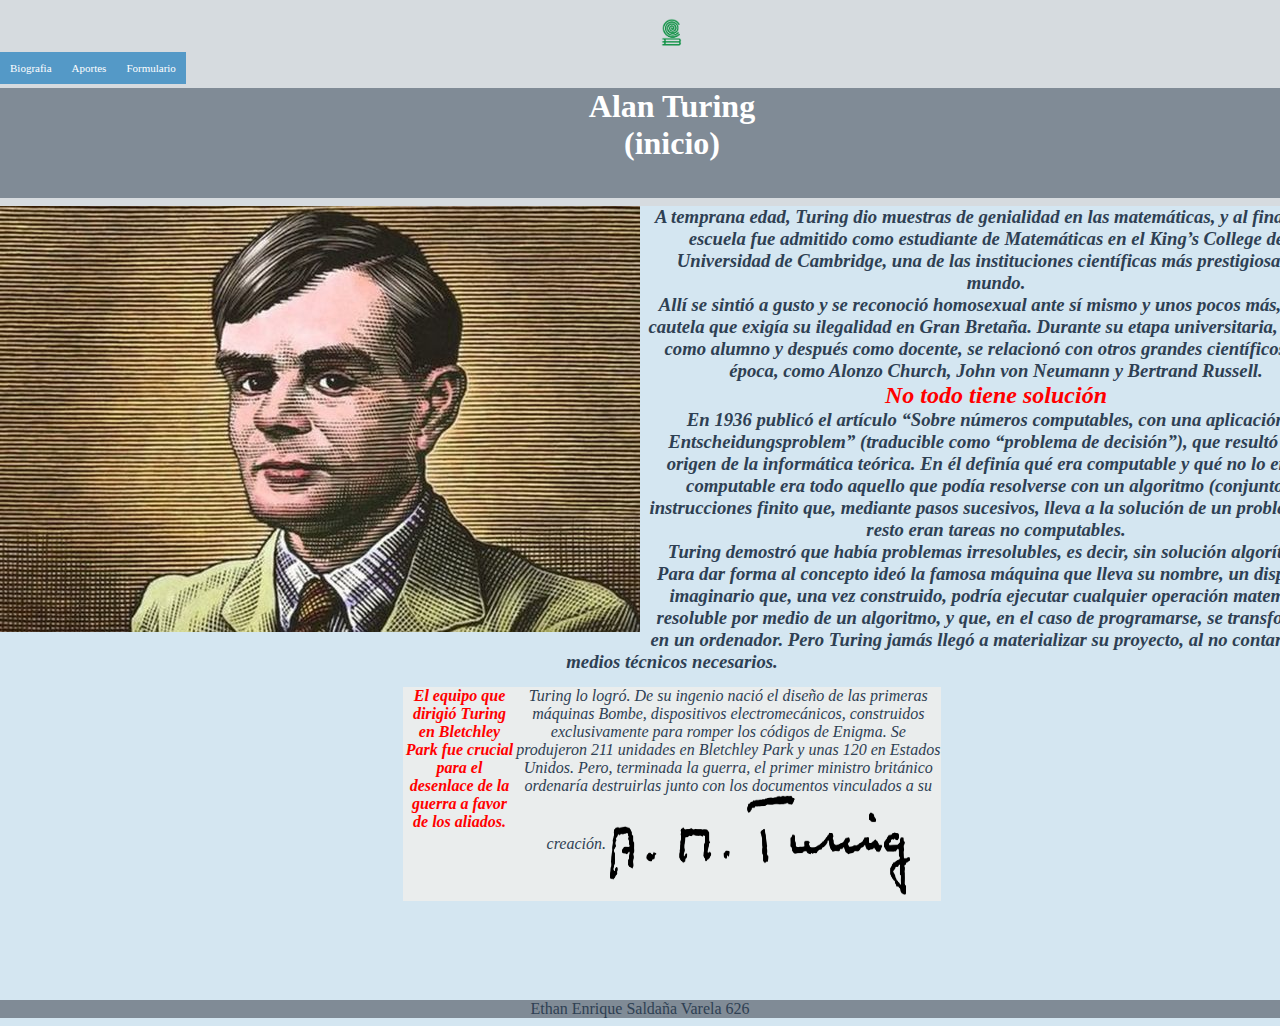
<file: index.html>
<!DOCTYPE html>
<html>
<head>
	<meta charset="utf-8">
	<meta name="viewport" content="width=device-width, initial-scale=1">
	<title>(inicio) Alan Turing</title>

<link rel="stylesheet" type="text/css" href="style.css">
</head>
<body>
	<div id="general" align="center" =><br><img src="imagenes\download6.png" width="30" height="30" >
		<header> <a  href=Biografia.html> Biografia </a>
			<a href= "aportes.html">Aportes</a>
			<a href="formulario.html">Formulario</a>
		</header><br>

		<br><div id="encabezado"  align="center"><h1> Alan Turing <p>(inicio)<p></div>
		
		<font color="#2E4053"><div id="cuerpo"> <img src="imagenes\download5.jpg" style="float: left; margin-right:0.5em"><align= left > 
			<h3 ><i> A temprana edad, Turing dio muestras de genialidad en las matemáticas, y al finalizar la escuela fue admitido como estudiante de Matemáticas en el King’s College de la Universidad de Cambridge, una de las instituciones científicas más prestigiosas del mundo.</i></h3>

			<h3><i> Allí se sintió a gusto y se reconoció homosexual ante sí mismo y unos pocos más, con la cautela que exigía su ilegalidad en Gran Bretaña. Durante su etapa universitaria, primero como alumno y después como docente, se relacionó con otros grandes científicos de la época, como Alonzo Church, John von Neumann y Bertrand Russell.</i></h3>

			<font color="red"><h2><i> No todo tiene solución</i></h2></font>
        <h3><i> En 1936 publicó el artículo “Sobre números computables, con una aplicación al Entscheidungsproblem” (traducible como “problema de decisión”), que resultó ser el origen de la informática teórica. En él definía qué era computable y qué no lo era. Lo computable era todo aquello que podía resolverse con un algoritmo (conjunto de instrucciones finito que, mediante pasos sucesivos, lleva a la solución de un problema). El resto eran tareas no computables.</i> </h3>

        <h3><i>Turing demostró que había problemas irresolubles, es decir, sin solución algorítmica. Para dar forma al concepto ideó la famosa máquina que lleva su nombre, un dispositivo imaginario que, una vez construido, podría ejecutar cualquier operación matemática resoluble por medio de un algoritmo, y que, en el caso de programarse, se transformaría en un ordenador. Pero Turing jamás llegó a materializar su proyecto, al no contar con los medios técnicos necesarios.</i></h3> 

<article id="article1">
  <font color="red"><h4 style="Comic Sans MS,Arial,Verdana"><i> El equipo que dirigió Turing en Bletchley Park fue crucial para el desenlace de la guerra a favor de los aliados. </i></h4></font>

 <p align="center"><i>Turing lo logró. De su ingenio nació el diseño de las primeras máquinas Bombe, dispositivos electromecánicos, construidos exclusivamente para romper los códigos de Enigma. Se produjeron 211 unidades en Bletchley Park y unas 120 en Estados Unidos. Pero, terminada la guerra, el primer ministro británico ordenaría destruirlas junto con los documentos vinculados a su creación.
 	 <img src="imagenes/download11.png"align="center" height="100" width="300"></i></p>       </article> 
			</div> 
</div>
	<div id="cuerpo"></div>
	<footer>
	<p> <div id="piepagina" align="center">  Ethan Enrique Saldaña Varela  626 </div></p>
	</footer> </p>
	</div>	


</body>
</html>
</file>
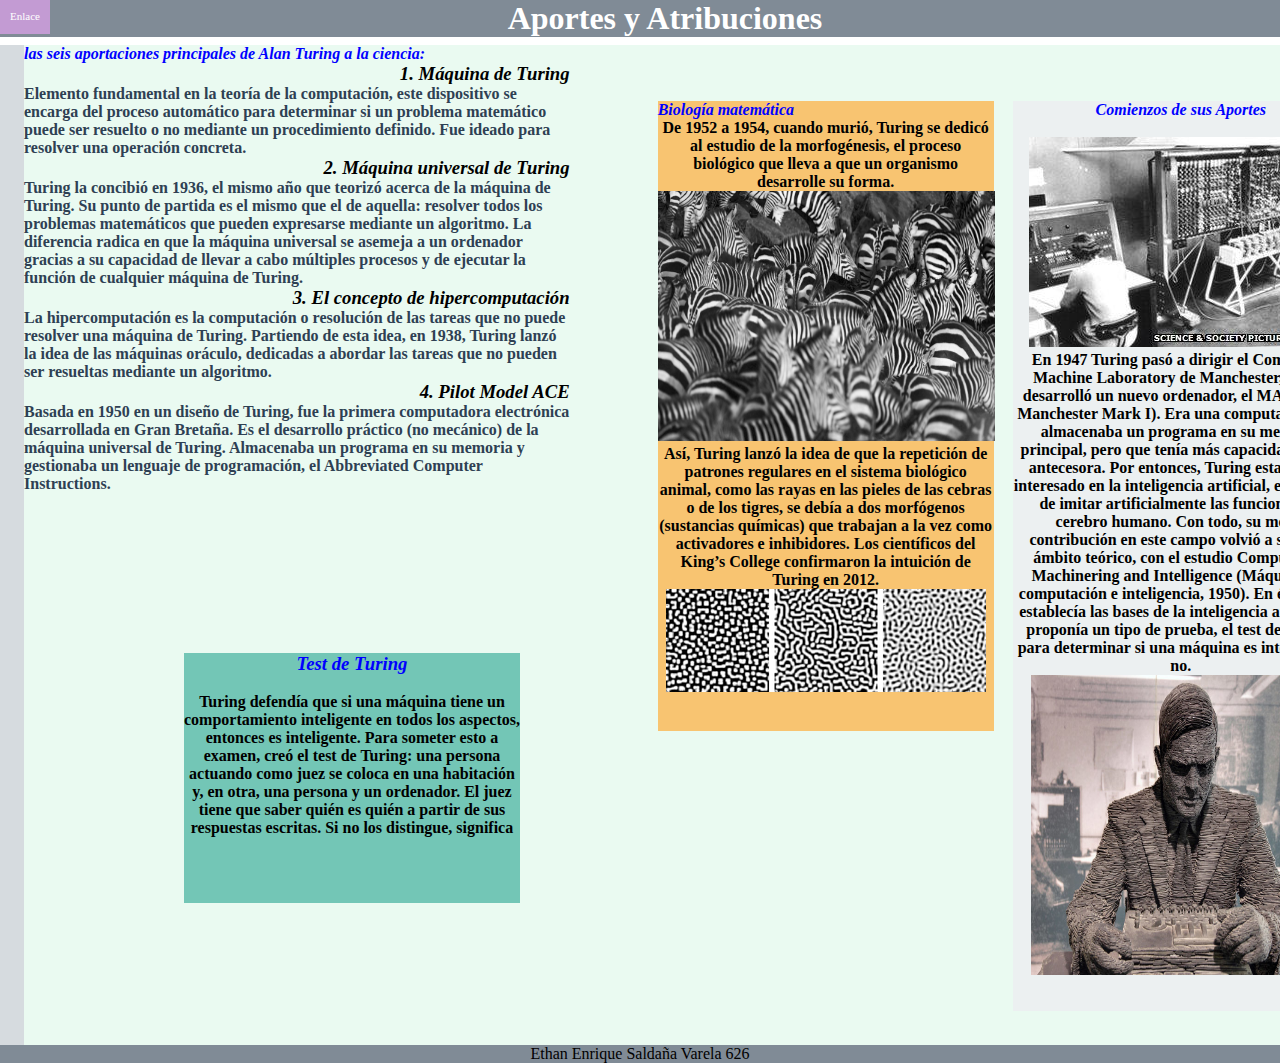
<file: aportes.html>
<!DOCTYPE html>
<html>
<head>
	<meta charset="utf-8">
	<meta name="viewport" content="width=device-width, initial-scale=1">
	<title>Sus Aportes y Atribuciones</title>
	<link rel="stylesheet" type="text/css" href="style.css">
		<header><a href="index.html"> Enlace </a></header>
</head>
<body>
	<div id="encabezado" align="center"><h1> Aportes y Atribuciones </h1></div>
	<div id="general">
		<article id="article3">
			<aside>
			<font color="blue"><h4 style="Comic Sans MS,Arial,Verdana" align="center"><i><header> Comienzos de sus Aportes</header></i></font><br>
				<img src="imagenes/download7.jpg">
				<p> En 1947 Turing pasó a dirigir el Computing Machine Laboratory de Manchester, donde desarrolló un nuevo ordenador, el MADAM (o Manchester Mark I). Era una computadora que almacenaba un programa en su memoria principal, pero que tenía más capacidad que su antecesora.

Por entonces, Turing estaba muy interesado en la inteligencia artificial, en el modo de imitar artificialmente las funciones del cerebro humano. Con todo, su mejor contribución en este campo volvió a ser en el ámbito teórico, con el estudio Computering Machinering and Intelligence (Máquinas de computación e inteligencia, 1950). En él, Turing establecía las bases de la inteligencia artificial y proponía un tipo de prueba, el test de Turing, para determinar si una máquina es inteligente o no.</p>
<img src="imagenes/download8.jpg" height="300" width="300">
		</aside>
		<aside id="aside3">
			<font color="blue" ><h4 style="Comic Sans MS,Arial,Verdana"><i><header> Biología matemática</header></i></font>

				<p align="center">De 1952 a 1954, cuando murió, Turing se dedicó al estudio de la morfogénesis, el proceso biológico que lleva a que un organismo desarrolle su forma.
				<img src="imagenes/download9.jpg" height="250" width="337"> Así, Turing lanzó la idea de que la repetición de patrones regulares en el sistema biológico animal, como las rayas en las pieles de las cebras o de los tigres, se debía a dos morfógenos (sustancias químicas) que trabajan a la vez como activadores e inhibidores. Los científicos del King’s College confirmaron la intuición de Turing en 2012.
				<img src="imagenes/download12.png"></p>
		</aside>
		<article id="article2" >
			<font color="blue"><h4 style="Comic Sans MS,Arial,Verdana"><i><header > las seis aportaciones principales de Alan Turing a la ciencia:</header></i></font>
			<p>
				<h3><i><p align="right">1. Máquina de Turing</p></i></h3>

<font color="#2E4053"><h4>Elemento fundamental en la teoría de la computación, este dispositivo se encarga del proceso automático para determinar si un problema matemático puede ser resuelto o no mediante un procedimiento definido. Fue ideado para resolver una operación concreta.</h4></font>

<h3><i><p align="right">2. Máquina universal de Turing</p></i></h3>

<font color="#2E4053"><h4> <p>Turing la concibió en 1936, el mismo año que teorizó acerca de la máquina de Turing. Su punto de partida es el mismo que el de aquella: resolver todos los problemas matemáticos que pueden expresarse mediante un algoritmo. La diferencia radica en que la máquina universal se asemeja a un ordenador gracias a su capacidad de llevar a cabo múltiples procesos y de ejecutar la función de cualquier máquina de Turing.</h4></p></font>

<h3><i><p align="right">3. El concepto de hipercomputación</p></i></h3>

<font color="#2E4053"><h4><p>La hipercomputación es la computación o resolución de las tareas que no puede resolver una máquina de Turing. Partiendo de esta idea, en 1938, Turing lanzó la idea de las máquinas oráculo, dedicadas a abordar las tareas que no pueden ser resueltas mediante un algoritmo.</h4></p></font>

<h3><i><p align="right">4. Pilot Model ACE</p></i></h3>

<font color="#2E4053"><h4><p>Basada en 1950 en un diseño de Turing, fue la primera computadora electrónica desarrollada en Gran Bretaña. Es el desarrollo práctico (no mecánico) de la máquina universal de Turing. Almacenaba un programa en su memoria y gestionaba un lenguaje de programación, el Abbreviated Computer Instructions.</h4></p> </font>
</article>

<aside2 id="aside2">

	<font color="blue"><h3 style="Comic Sans MS,Arial,Verdana" align="center"><i>Test de Turing</i></h3></font><br>

<h4  align="center">Turing defendía que si una máquina tiene un comportamiento inteligente en todos los aspectos, entonces es inteligente. Para someter esto a examen, creó el test de Turing: una persona actuando como juez se coloca en una habitación y, en otra, una persona y un ordenador. El juez tiene que saber quién es quién a partir de sus respuestas escritas. Si no los distingue, significa</h4></p>
</aside>

</p>
		</article>		
		

	</div>
	<div id="cuerpo"></div>
	<footer>
	<p> <div id="piepagina" align="center">  Ethan Enrique Saldaña Varela  626 </div></p>
	</footer>
</body>
</html>
</file>
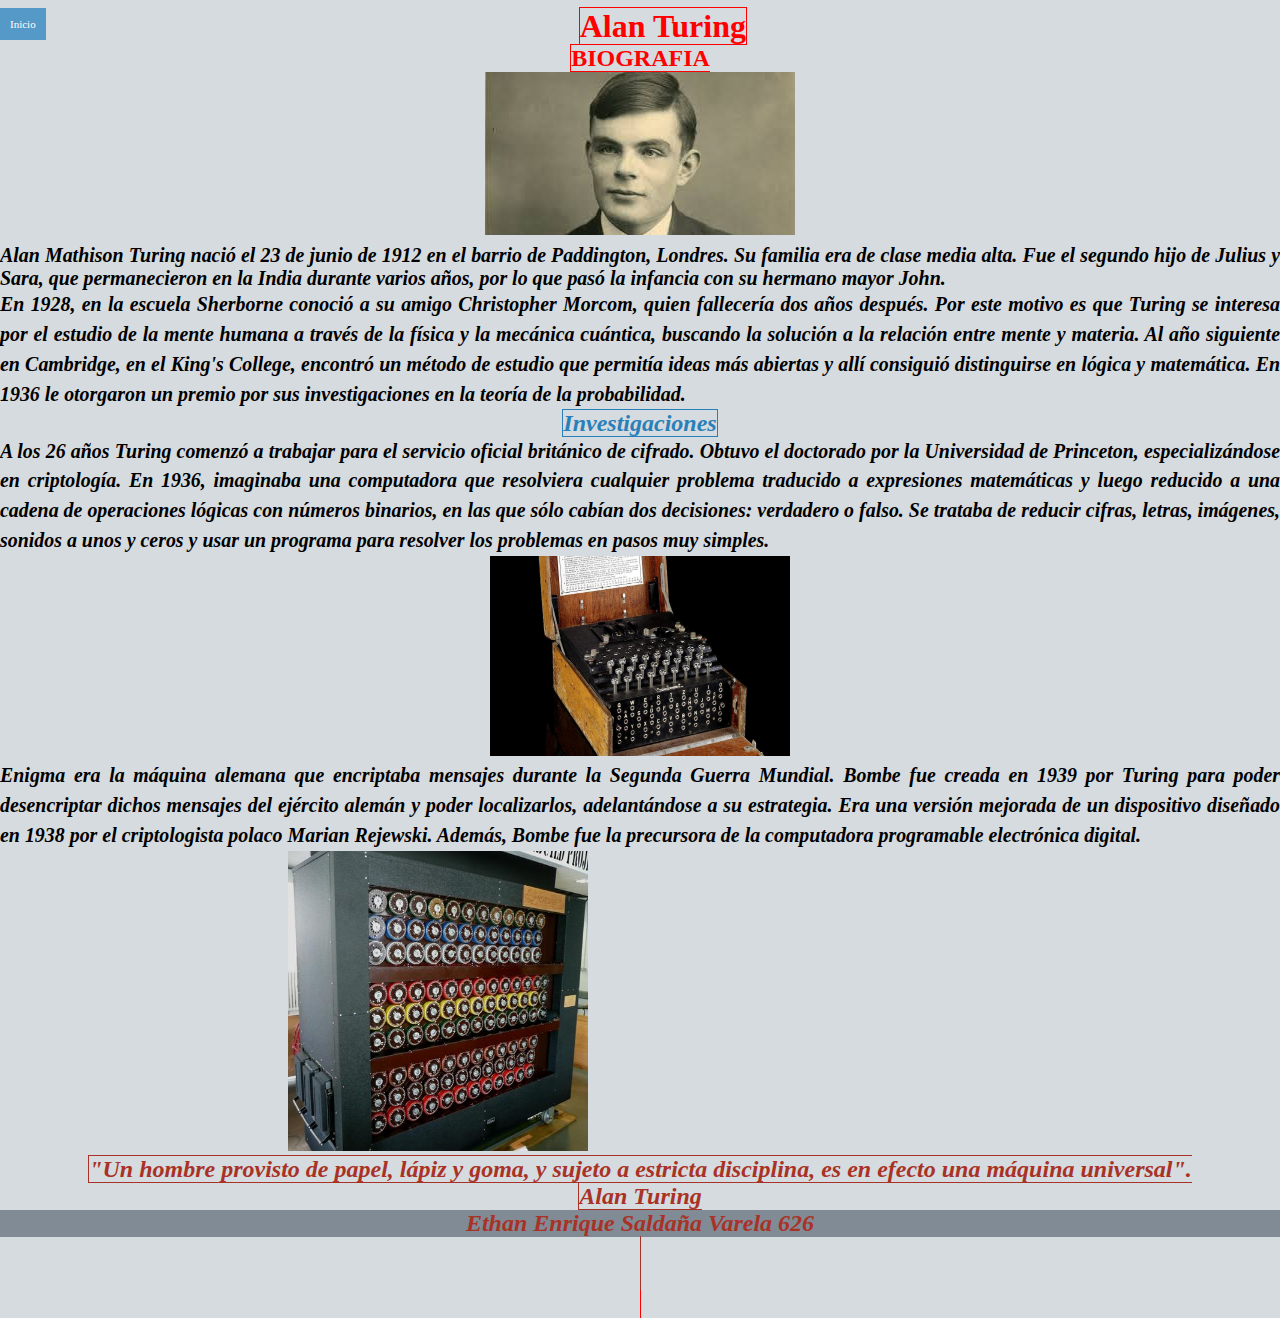
<file: Biografia.html>
<!DOCTYPE html>
<html>
<head>
<body style="background-color:#D6DBDF;">
	<header> 
		<a href=index.html>Inicio </a>
	</header>
		<link rel="stylesheet" type="text/css" href="style.css">
	<div id="encabezado"></div>
<h1 style="color: #FF0000 ;"><center><span style="border-image: initial; border: 1px solid red;">Alan Turing</h1>
<h2 style="color:#FF0000"><center><span style="border-image: initial; border: 1px solid red;">BIOGRAFIA<h2>
	<img src="imagenes\download.jpg">

<h5 style="color:#000000;" align= justify style="line-height: 150%"><p><i> Alan Mathison Turing nació el 23 de junio de 1912 en el barrio de Paddington, Londres. Su familia era de clase media alta. Fue el segundo hijo de Julius y Sara, que permanecieron en la India durante varios años, por lo que pasó la infancia con su hermano mayor John.</i>

 <p align= justify style="line-height: 150%;"><i> En 1928, en la escuela Sherborne conoció a su amigo Christopher Morcom, quien fallecería dos años después. Por este motivo es que Turing se interesa por el estudio de la mente humana a través de la física y la mecánica cuántica, buscando la solución a la relación entre mente y materia. Al año siguiente en Cambridge, en el King's College, encontró un método de estudio que permitía ideas más abiertas y allí consiguió distinguirse en lógica y matemática. En 1936 le otorgaron un premio por sus investigaciones en la teoría de la probabilidad.<p>

<h4><i style="color:#2980B9;"><p align="center"><span style="border-image: initial; border: 1px solid #2980B9;"/i> Investigaciones

<h5 style="color:#000000;"><p  align= justify style="line-height: 150%" > A los 26 años Turing comenzó a trabajar para el servicio oficial británico de cifrado. Obtuvo el doctorado por la Universidad de Princeton, especializándose en criptología. En 1936, imaginaba una computadora que resolviera cualquier problema traducido a expresiones matemáticas y luego reducido a una cadena de operaciones lógicas con números binarios, en las que sólo cabían dos decisiones: verdadero o falso. Se trataba de reducir cifras, letras, imágenes, sonidos a unos y ceros y usar un programa para resolver los problemas en pasos muy simples.
	<p
align="center"><img src="imagenes\download3.jpg" width="300" height="200">
	<p align= justify style="line-height: 150%">

Enigma era la máquina alemana que encriptaba mensajes durante la Segunda Guerra Mundial. Bombe fue creada en 1939 por Turing para poder desencriptar dichos mensajes del ejército alemán y poder localizarlos, adelantándose a su estrategia. Era una versión mejorada de un dispositivo diseñado en 1938 por el criptologista polaco Marian Rejewski. Además, Bombe fue la precursora de la computadora programable electrónica digital.

<p	align="center"><img src="imagenes\download4.jpg" width="300" height="300">

<iframe marginwidth="right" width="400" height="300" src="https://www.youtube.com/embed/Y4BokUDepDg" title="ALAN MATHISON TURING Biografia - GRANDES MATEMÁTICOS" frameborder="0" allow="accelerometer; autoplay; clipboard-write; encrypted-media; gyroscope; picture-in-picture; web-share" allowfullscreen></iframe>

<h4 style="color: #A93226 ;"><center><span style="border-image: initial; border: 1px solid #A93226;">"Un hombre provisto de papel, lápiz y goma, y sujeto a estricta disciplina, es en efecto una máquina universal".</p>

<p align="center"><h4 style="color: #A93226 ;"><center><span style="border-image: initial; border: 1px solid #A93226;">Alan Turing</p>

	<meta charset="utf-8">
	<meta name="viewport" content="width=device-width, initial-scale=1">
	<title>Biografia de Alan Turing</title>

	<meta charset="utf-8">
	<meta name="viewport" content="width=device-width, initial-scale=1">
</head>
</div>
	<div id="cuerpo"></div>
	<footer>
	<p> <div id="piepagina" align="center">  Ethan Enrique Saldaña Varela  626 </div></p>
	</footer>
</body>
</html>
</file>
<file: style.css>
*{
	padding: 0;
	margin: 0;
}
#general{
	background: #D6DBDF;
	margin: auto;
	width:105%;
	height:1000px;

}
#encabezado{
	height: 11%;
	background: #808B96;
	margin-bottom: 0.5em;

}
#piepagina{
	height: 15;
	background: #808B96;

}
#cuerpo{
	height: 82%;
	background: #D4E6F1;
}
#article1{
	height: 26%;
	width: 40%;
	margin: auto;
	background: #EAEDED;
	display: inline-flex;
	margin-top: 0.9em;
}
aside{
	width: 25%;
	height: 91%;
	background: #ECF0F1;
	float: right;
	margin-top: 3.5em;
	margin-right: 1.2em;
	margin-left: 1.2em;

}
header a{
	font-size: 150%;
	text-align: center;
	text-decoration: none;
	float: left;
	font-size: 11px;
	padding: 10px;
	background-color: #5499C7;
	display: inline;
	font-family: serif;
	color: white;

}
 header a:hover{
 	background-color: #C39BD3;
 	margin-top: -2;
 	padding-bottom: 12px;

 }
}
#article2{
	height: 52%;
	width: 45%;
	margin: auto;
	background: #EBDEF0;
	float: top;
	margin-left: 1.5em;
	margin-right: 1.5em;
	margin-top: 1,5em;



}
#aside2{
			width: 25%;
	height: 25%;
	background: #73C6B6;
	float: left;
	margin-top: 10em;
	margin-right: 1.5em;
	margin-left: 10em;
}
#aside3{
		width: 25%;
	height: 63%;
	background: #F8C471;
	float: right;
	margin-right: 0.0006em;
	margin-left: 5.5em;
	margin-bottom: 9.5em;
}
#aside4{
	width: 25%;
	height: 30%;
	background: #F8C471;
	float: right;
}
#article3{
	height: 100%;
	width: 100%;
	margin: auto;
	background: #EAFAF1;
	float: top;
	margin-left: 1.5em;
	margin-right: 1.5em;
	margin-top: 1,5em;
}




#article4{
		height: 30%;
	width: 23%;
	margin: auto;
	background: #F0F3F4;
	float: left;
	margin-left: 1.5em;
	margin-right: 1.5em;
	margin-top: 1,5em;
}

#article5{
		height: 20%;
	width: 23%;
	margin: auto;
	background: #EAFAF1;
	float: right;
	margin-left: 1.5em;
	margin-right: 1.5em;
	margin-top: 3,5em;
}


h1 {
	color: #fff;
	text-align: center;
}

/*Estilos de la galeria*/

.galeria {
	width: 90%;
	margin: auto;
	list-style: none;
	padding: 20px;
	box-sizing: border-box;
	
	display: flex;
	flex-wrap: wrap;
	justify-content: space-around;
}

.galeria li {
	margin: 5px;
}

.galeria img {
	width: 150px;
	height: 100px;
}

/*Estilos del modal*/

.modal {
	display: none;
}

.modal:target {
	
	display: block;
	position: fixed;
	background: rgba(0,0,0,0.8);
	top: 0;
	left: 0;
	width: 100%;
	height: 100%;
}

.modal h3 {
	color: #fff;
	font-size: 30px;
	text-align: center;
	margin: 15px 0;
}

.imagen {
	width: 100%;
	height: 50%;
	
	display: flex;
	justify-content: center;
	align-items: center;
}

.imagen a {
	color: #fff;
	font-size: 40px;
	text-decoration: none;
	margin: 0 10px;
}

.imagen a:nth-child(2) {
	margin: 0;
	height: 100%;
	flex-shrink: 2;
}

.imagen img {
	width: 500px;
	height: 100%;
	max-width: 100%;
	border: 7px solid #fff;
	box-sizing: border-box;
}

.cerrar {
	display: block;
	background: #fff;
	width: 25px;
	height: 25px;
	margin: 15px auto;
	text-align: center;
	text-decoration: none;
	font-size: 25px;
	color: #000;
	padding: 5px;
	border-radius: 50%;
	line-height: 25px;
}s
</file>
